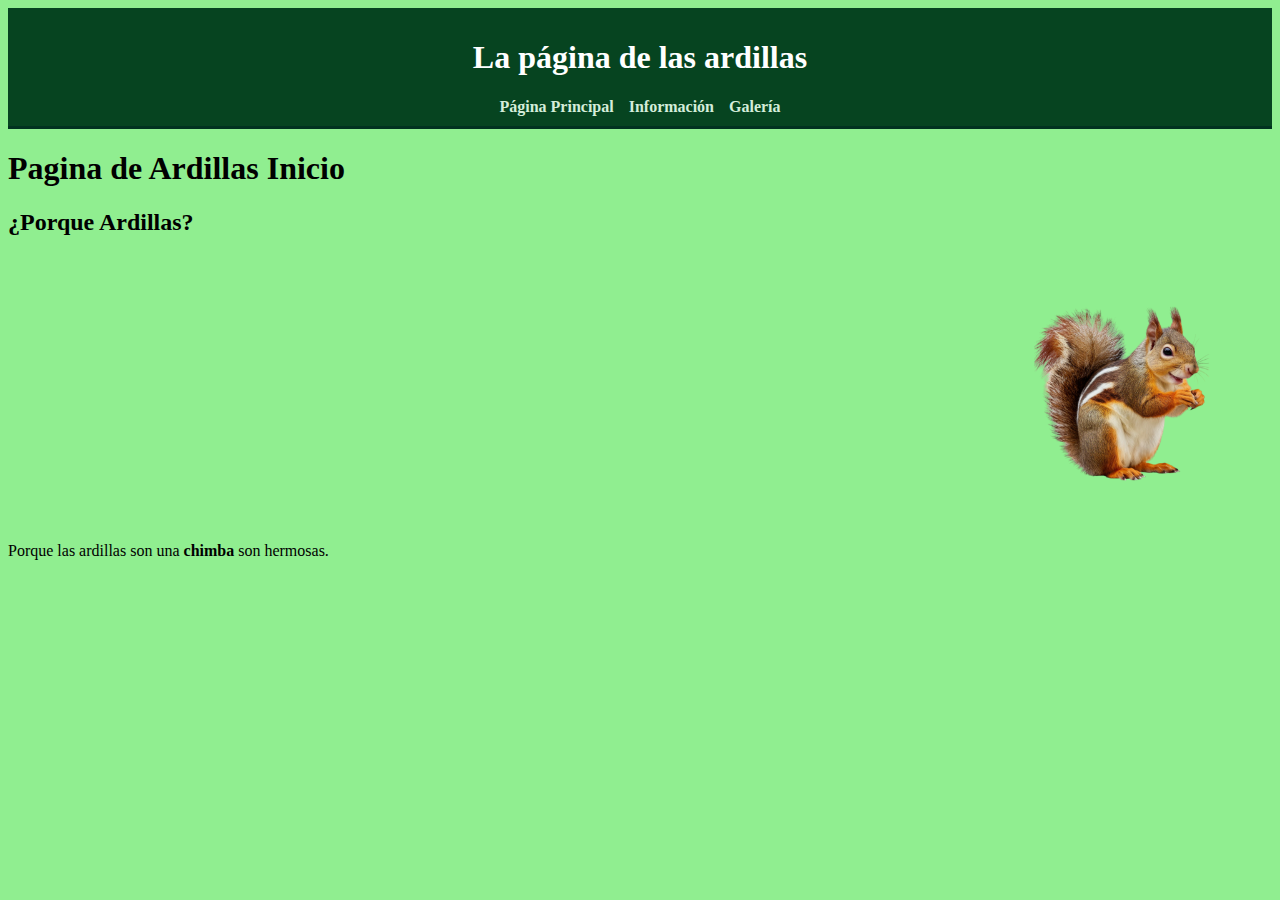
<file: trabajo.html>
<!DOCTYPE html>
<html>
<head>
<meta charset="utf-8">
<meta name="viewport" content="width=device-width, initial-scale=1">
<title>Paginal Principal</title>
<link rel="stylesheet" href="styles.css">
  <link rel="icon" type="image/x-icon" href="logo.ico">
</head>
<body>
     <header>
    <h1>La página de las ardillas</h1>
    <nav>
      <ul>
        <li><a href="trabajo.html">Página Principal</a></li>
        <li><a href="pag1.html">Información</a></li>
        <li><a href="pag2.html">Galería</a></li>
      </ul>
    </nav>
  </header>

 <h1 id="Titulo"> Pagina de Ardillas Inicio</h1>
 <h2 id=" Subtitulo"> ¿Porque Ardillas?</h2>
  <aside class="imagen-top">
    <img src="ardilla3.png" class="ardilla">
  </aside>
 <p> Porque las ardillas son una <b> chimba</b> son hermosas.</p>
</body>
</html>
</file>
<file: styles.css>
/* styles.css */
body {
  background-color: lightgreen;
}
/* HEADER */
header {
  background-color: #064420; /* verde oscuro */
  color: white;
  padding: 10px;             /* menos alto */
  text-align: center;
  border-bottom: 3px solid #013220; /* verde aún más oscuro como borde */
}

/* LISTA DEL MENÚ */
header ul {
  list-style: none;
  padding: 0;
  margin: 5px 0 0 0; /* un poco de espacio arriba */
  display: flex;
  justify-content: center;
  gap: 15px;         /* separación entre enlaces */
}

/* ENLACES */
header a {
  color: #d4edda;         /* verde claro para contraste */
  text-decoration: none;
  font-weight: bold;
  font-size: 16px;
}

header a:hover {
  color: #a8e6a3;         /* se ilumina en verde claro */
}

/* IMAGEN DE ARDILLA */
.imagen-top {
  display: flex;
  justify-content: flex-end; /* manda la imagen a la derecha */
  padding: 10px 20px;
}

.ardilla {
  width: 250px;   /* ajusta el tamaño */
  height: auto;
}
/* Estilos de la galería */
.imagen-top {
  display: flex;
  justify-content: flex-end; /* manda la imagen a la derecha */
  padding: 10px 20px;
}

.ardilla {
  width: 250px;   /* ajusta el tamaño */
  height: auto;
}
/* Estilos de la galería */
/* Estilos de la galería */
.galeria {
  display: grid;
  grid-template-columns: repeat(auto-fill, minmax(200px, 1fr));
  gap: 20px;
  padding: 20px;
  align-items: stretch; /* 🔥 Asegura que todos los items tengan misma altura */
}

.galeria .item {
  background: #f5f5f5;
  border-radius: 10px;
  display: flex;
  flex-direction: column; /* Imagen arriba, texto abajo */
  justify-content: space-between; /* Ajusta el texto al final sin espacio vacío */
  box-shadow: 0 2px 5px rgba(0,0,0,0.1);
}

.galeria img {
  width: 100%;
  height: auto;
  display: block;
}

.galeria p {
  margin: 10px;
  font-size: 14px;
  color: #333;
}
.cuadro {
  background-color: white;
  border: 2px solid #000;
  padding: 20px;
  width: 70%;
  margin: 20px auto;
  font-family: "Times New Roman", Times, serif;
  line-height: 1.6;
}

.invitacion {
  text-align: center;
  margin: 30px auto;
  width: 80%;
  font-family: "Times New Roman", Times, serif;
}

.invitacion p {
  font-size: 18px;
  margin-bottom: 15px;
}

.invitacion a {
  color: darkgreen;
  font-weight: bold;
  text-decoration: none;
}

.invitacion a:hover {
  text-decoration: underline;
}

.gif-ardilla {
  width: 100%;
  max-width: 500px; /* ajusta el tamaño máximo */
  display: block;
  margin: 0 auto;
}
</file>
